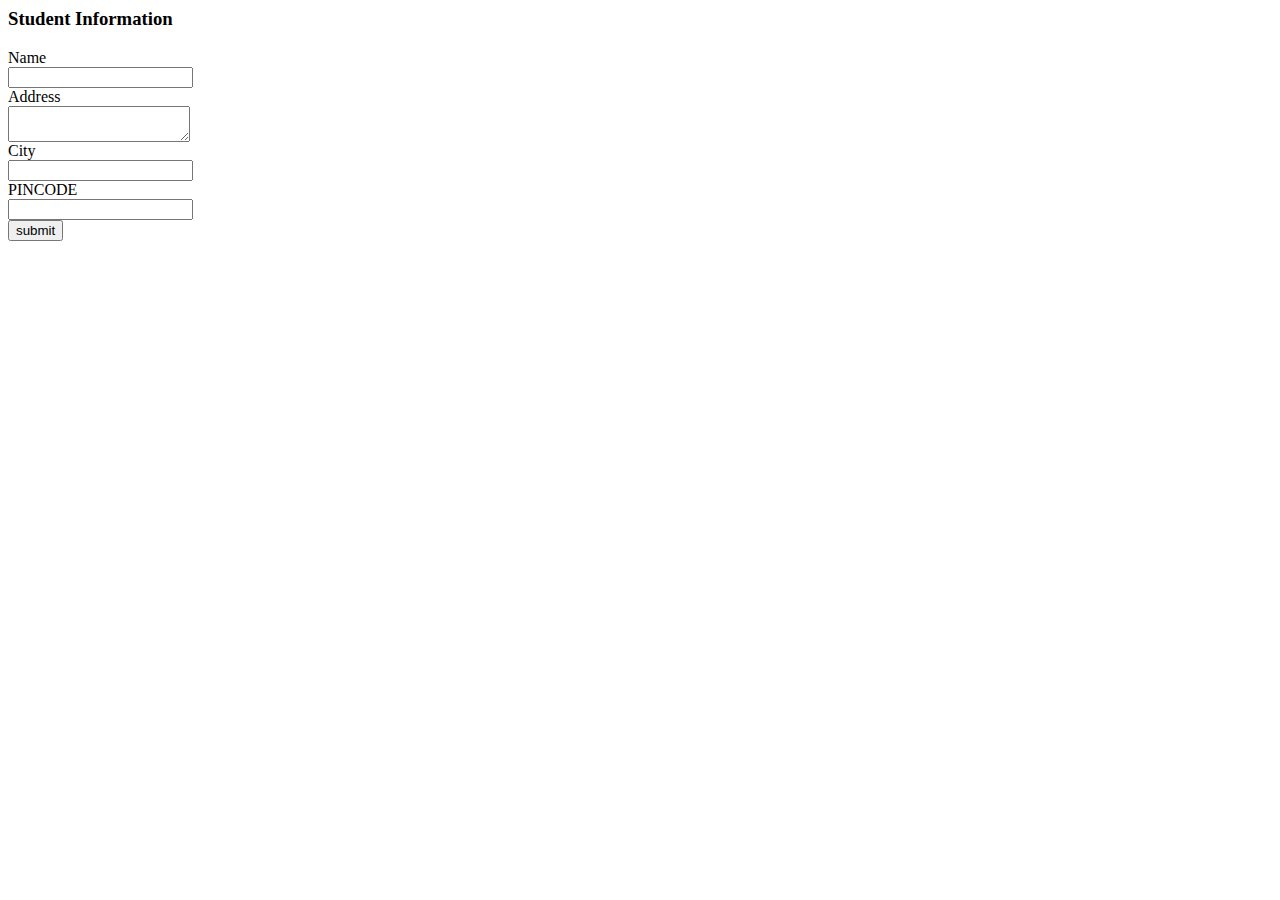
<file: templates/student.html>
<html>

<body>
    <form action="{{ url_for('addrec') }}" method="POST">
        <h3>Student Information</h3>
        Name<br>
        <input type="text" name="nm" /></br>

        Address<br>
        <textarea name="add"></textarea><br>

        City<br>
        <input type="text" name="city" /><br>

        PINCODE<br>
        <input type="text" name="pin" /><br>
        <input type="submit" value="submit" /><br>
    </form>
</body>

</html>
</file>
